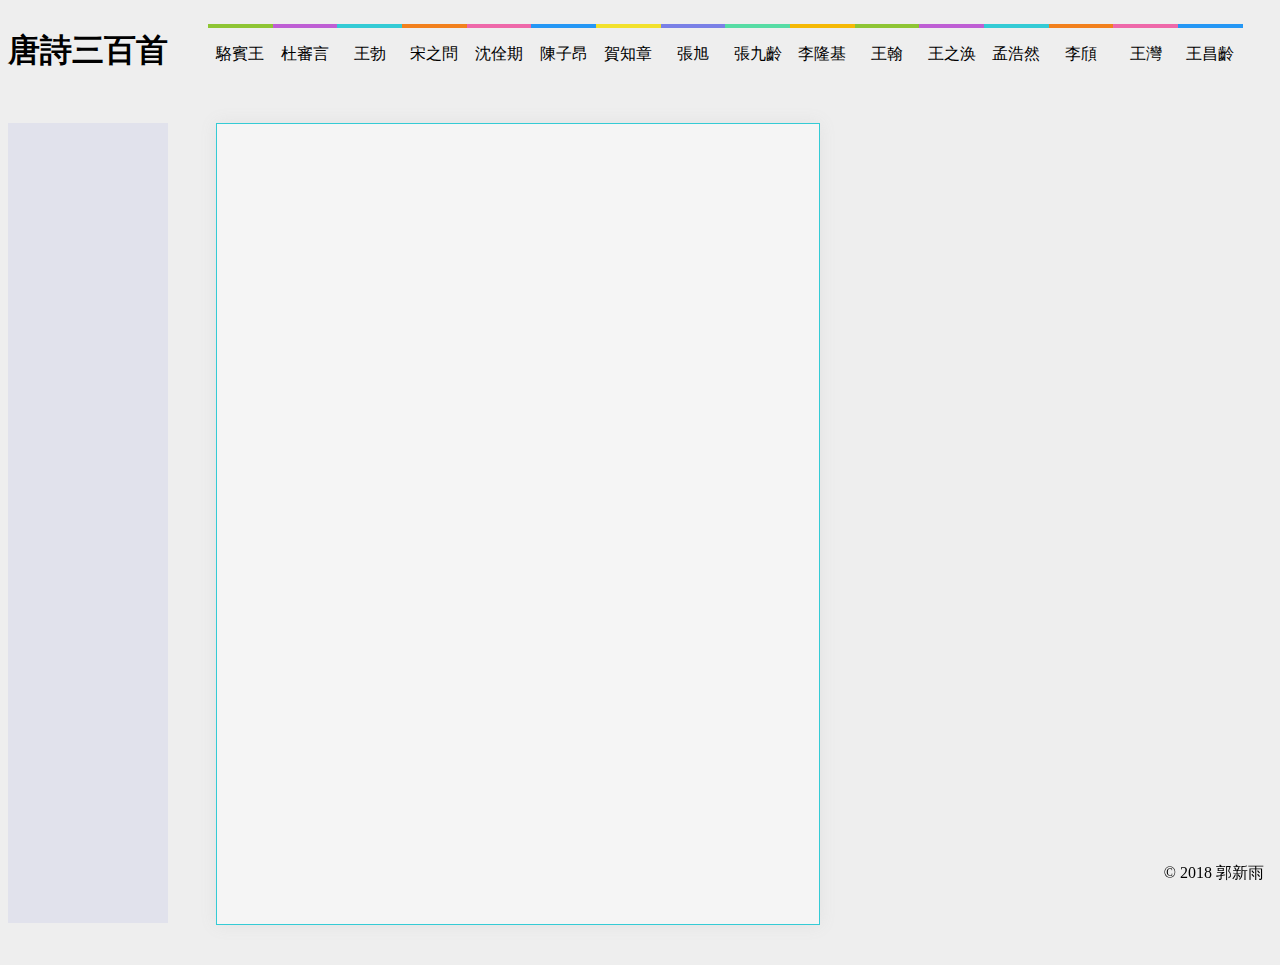
<file: code/index.html>
<!DOCTYPE html>
<html lang="zh-Hant-CN">

<head>
    <meta charset="utf-8" />
    <meta http-equiv="X-UA-Compatible" content="IE=edge" />
    <title>唐詩三百首</title>
    <meta name="viewport" content="width=device-width, initial-scale=1" />
    <link rel="stylesheet" type="text/css" media="screen" href="styles/main.css" />
    <script charset="UTF-8" defer="defer" type="module" src="scripts/main.js"></script>
    <!-- <script src="main.js"></script> -->
</head>

<body>
    <article class="clearfix">
        <header>
            <h1>唐詩三百首</h1>
        </header>
        <section class="content">
            <ol id="js-300-tang-poem-poets">
                <!-- <li>
                    <p>
                        <a href="#/wangchangling">王昌齡
                            <span class="hover-display">（698-757）：唐代詩人。字少伯。河東晋陽（今山西太原）人，又一説京兆長安人（今陝西西安）人。</span>
                        </a>
                    </p>
                </li>
                <li>
                    <p>
                        <a href="#/libai">李白
                        <span class="hover-display">
                                （701-762）：唐代詩人。字太白，號青蓮居士。綿州昌隆（今四川江油）人。
                            </span>
                        </a>
                    </p>
                </li>
                <li>
                    <p><a href="#/wanghan">王翰
                        <span class="hover-display">
                            （生卒年不详）：唐代詩人。字子羽。
                            <ruby>
                                并
                                <rt>bīng</rt>
                            </ruby>
                            州晋陽（今山西太原）人。
                        </span></a>
                    </p>
                </li>
                <li>
                    <p><a href="#/dufu">杜甫
                        <span class="hover-display">
                            （712-770）：唐代詩人。字子美，自號少陵野老。世稱杜少陵。生于河南鞏縣，祖籍襄陽（今屬湖北）。
                        </span></a>
                    </p>
                </li>
                <li>
                    <p><a href="#/baijuyi">白居易
                        <span class="hover-display">
                            （772-846）：唐代詩人。字樂天，號香山居士。下
                            <ruby>
                                邽
                                <rt>guī</rt>
                            </ruby>
                            （今陝西渭南）人。
                        </span></a>
                    </p>
                </li> -->
            </ol>
        </section>
        <section id="js-chapter-content" class="little-content background-color-8-opacity-0-1">
            <!-- <header>
                <h3>李白</h3>
            </header>
            <ol>
                <li>
                    <a>蜀道難</a>
                </li>
                <li>
                    <a>將進酒</a>
                </li>
                <li>
                    <a>行路難三首<sub>其一</sub></a>
                </li>
                <li>
                    <a>關山月</a>
                </li>
                <li>
                    <a>長干行</a>
                </li>
                <li>
                    <a>塞下曲六首<sub>其一</sub></a>
                </li>
            </ol> -->
        </section>
        <section id="js-main-body" class="selected-page border-color-3">
            <!-- <object style="border:0px" data="main-body/wang-changling/wang-changling-1.html" type="text/x-scriptlet" width=100% height=150></object> -->
            <!-- <object id="js-main-body-object" data="main-body/wang-changling/wang-changling-1.html" type="text/x-scriptlet" width="100%"
                height="100%"></object> -->
            <!-- <iframe src="main-body/wang-changling/wang-changling-1.html" seamless="seamless"></iframe> -->
            <!-- <iframe src="wangchangling.html"></iframe> -->
            <!-- <script class="js-script-import-html" charset="UTF-8" defer="defer" type="module" src="utils/import-html/ImportHtml.js" data-src-id="js-main-body"
                data-obj-id="js-main-body"></script> -->
            <!-- <script type="application/javascript" src="utils/import-html/components/AppendNode.js"></script> -->
        </section>
        <!-- <section id="js-poem-libai">
            <header>
                <h2>二、李白</h2>
                <aside>
                    <p>
                        （701-762）：唐代詩人。字太白，號青蓮居士。綿州昌隆（今四川江油）人。
                    </p>
                </aside>
            </header>
            <section id="js-poem-libai-jingyesi">
                <details>
                    <summary>静夜思</summary>
                    <p>床前明月光，疑是地上霜。</p>
                    <p>舉頭望明月，低頭思故鄉。</p>
                </details>
            </section>
            <section id="js-poem-libai-huanghelousongmenghaorenzhiguangling">
                <details>
                    <summary>黄鶴樓送孟浩然之廣陵</summary>
                    <p>故人西辭黄鶴樓，烟花三月下揚州。</p>
                    <p>孤帆遠影碧空盡，唯見長江天際流。</p>
                </details>

            </section>

        </section>

        <section id="js-poem-wanghan">
            <header>
                <h2>三、王翰</h2>
                <aside>
                    <p>
                        （生卒年不详）：唐代詩人。字子羽。
                        <ruby>
                            并
                            <rt>bīng</rt>
                        </ruby>
                        州晋陽（今山西太原）人。
                    </p>
                </aside>
            </header>
            <section id="js-poem-libai-liangzhouci">
                <details>
                    <summary>凉州詞</summary>
                    <p>葡萄美酒夜光杯，欲饮琵琶馬上催。</p>
                    <p>醉卧沙場君莫笑，古来征戰幾人回？</p>
                </details>

            </section>

        </section> -->
        <footer class="copyright">
            <p>&#169;&nbsp;2018&nbsp;郭新雨</p>
        </footer>
    </article>
    <!-- <script charset="UTF-8" defer="defer" type="text/javascript" src="scripts/main.js"></script> -->
</body>

</html>
</file>
<file: code/styles/main.css>
@import url(colors.css);
@import url(content.css);
@import url(mainBody.css);
@import url(animation.css);
@import url(config.css);
body{
  background-color: var(--background-color);
}
article h1 {
  font-size: 2em;
}

article h2 {
  font-size: 1.5em;
}

article h3 {
  font-size: 1.25em;
}

sub {
  font-size: 0.7em;
}

a {
  text-decoration: none;
}

.clearfix:after {
  display: block;
  content: "";
  clear: both;
}

article>header {
  /* position: sticky;
  top: 0; */
  float: left;
  background-color: var(--background-color);
}

article>section {
  margin-bottom: 2em;
}

article>section>section {
  margin-bottom: 1.5em;
}

footer.copyright {
  margin-right: 1em;
  position: fixed;
  bottom: 0;
  right: 0;
}

/* article>section>header {
  border-bottom: 1px solid #eeeeee;
} */
</file>
